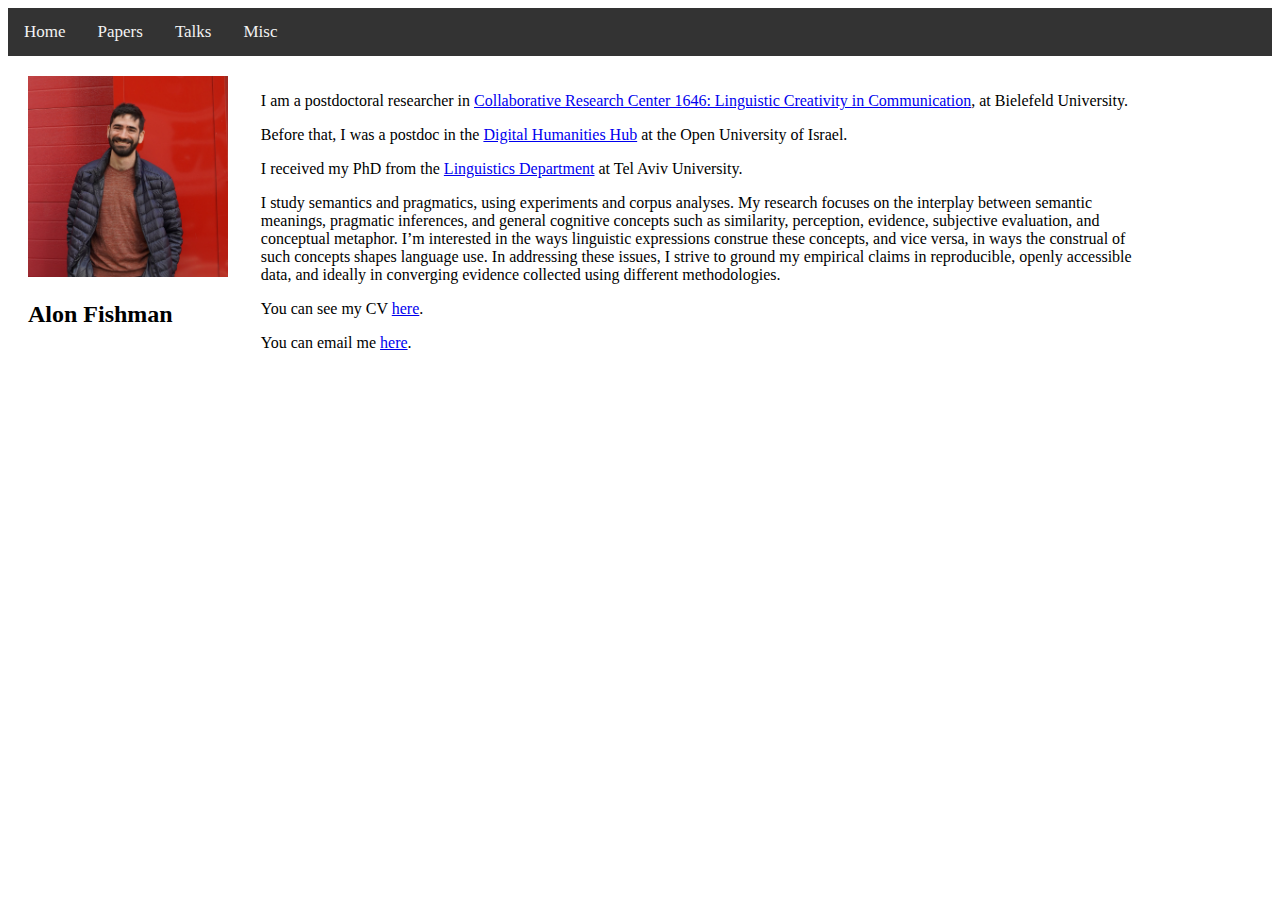
<file: index.html>
<!DOCTYPE html>
<html>
  <head>
    <title>Alon Fishman personal website</title>
    <style>
.topnav {
  overflow: hidden;
  background-color: #333;
}

.topnav a {
  float: left;
  color: #f2f2f2;
  text-align: center;
  padding: 14px 16px;
  text-decoration: none;
  font-size: 17px;
}

.topnav a:hover {
  background-color: #ddd;
  color: black;
}

* {
  box-sizing: border-box;
}
 
aside {
  float: left;
  width: 20%;
  padding: 20px;
}

article {
  float: left;
  width: 80%;
  padding: 20px;
}
      
section::after {
  content: "";
  display: table;
  clear: both;
}
      
    </style>
  </head>
<body>
  <div class="topnav">
    <a href="/index">Home</a>
    <a href="/papers">Papers</a>
    <a href="/talks">Talks</a>
    <a href="/misc">Misc</a>
  </div>
  
  <section style="margin-right: 100px;">
  <aside>
    <img src="/assets/images/ProfilePic2.JPG" style="width:200px">
    <h2>Alon Fishman</h2>
  </aside>
    
  <article>
    <p>I am a postdoctoral researcher in <a href="https://www.uni-bielefeld.de/fakultaeten/linguistik-literaturwissenschaft/forschung/projekte/crc1646/"> Collaborative Research Center 1646: Linguistic Creativity in Communication</a>, at Bielefeld University.</p>
    <p>Before that, I was a postdoc in the <a href="https://www.openu.ac.il/en/dhsshub/pages/default.aspx"> Digital Humanities Hub</a> at the Open University of Israel.</p>
    <p>I received my PhD from the <a href="https://en-humanities.tau.ac.il/linguistics"> Linguistics Department</a> at Tel Aviv University.</p>
    <p>I study semantics and pragmatics, using experiments and corpus analyses. My research focuses on the interplay between semantic meanings, pragmatic inferences, and general cognitive concepts such as similarity, perception, evidence, subjective evaluation, and conceptual metaphor. 
      I’m interested in the ways linguistic expressions construe these concepts, and vice versa, in ways the construal of such concepts shapes language use.
      In addressing these issues, I strive to ground my empirical claims in reproducible, openly accessible data, and ideally in converging evidence collected using different methodologies.</p>
    <p>You can see my CV <a href="/assets/pdfs/Alon_Fishman_CV.pdf" target="_blank" rel="noopener noreferrer">here</a>.</p>
    <p>You can email me <a href="mailto:alonfishm@gmail.com">here</a>.</p>
  </article>
  </section>
  
</body>
</html>
</file>
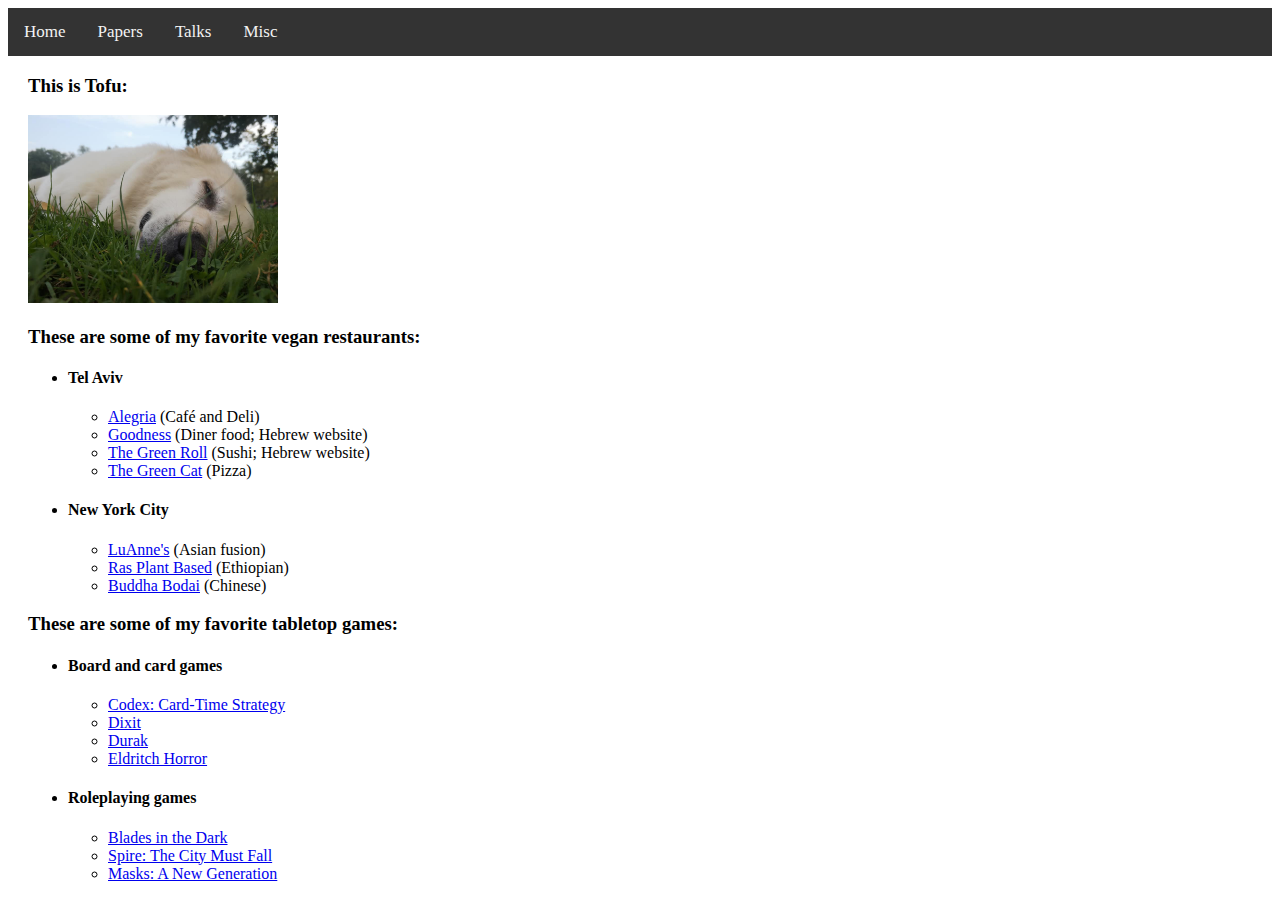
<file: misc.html>
<!DOCTYPE html>
<html>
  <head>
    <style>
.topnav {
  overflow: hidden;
  background-color: #333;
      }

.topnav a {
  float: left;
  color: #f2f2f2;
  text-align: center;
  padding: 14px 16px;
  text-decoration: none;
  font-size: 17px;
      }

.topnav a:hover {
  background-color: #ddd;
  color: black;
      }
      
    </style>
  </head>
  
<body>
  <div class="topnav">
    <a href="/index">Home</a>
    <a href="/papers">Papers</a>
    <a href="/talks">Talks</a>
    <a href="/misc">Misc</a>
  </div>
  
  <div style = "margin-left: 20px;">
  <h3>This is Tofu:</h3>
  <img src="/assets/images/tofu.jpg" style="width:250px"> 
  
  <h3>These are some of my favorite vegan restaurants:</h3>
    <ul>
      <li> <h4> Tel Aviv </h4>
        <ul>
          <li> <a href="https://www.alegriatlv.com/alegria" target="_blank" rel="noopener noreferrer">Alegria</a> (Café and Deli) </li>
          <li> <a href="https://en.goodness.co.il/" target="_blank" rel="noopener noreferrer">Goodness</a> (Diner food; Hebrew website) </li>
          <li> <a href="https://thegreenroll.co.il/" target="_blank" rel="noopener noreferrer">The Green Roll</a> (Sushi; Hebrew website) </li>
          <li> <a href="https://greencatpizza.weebly.com/" target="_blank" rel="noopener noreferrer">The Green Cat</a> (Pizza) </li>
        </ul>
      </li>
          
      <li> <h4> New York City </h4>
        <ul>
          <li> <a href="https://www.luanneswildginger.com/" target="_blank" rel="noopener noreferrer">LuAnne's</a> (Asian fusion) </li>
          <li> <a href="https://www.rasplantbased.com/" target="_blank" rel="noopener noreferrer">Ras Plant Based</a> (Ethiopian) </li>
          <li> <a href="https://buddha-bodai.com/" target="_blank" rel="noopener noreferrer">Buddha Bodai</a> (Chinese) </li>
        </ul>
      </li>
    </ul>
  
  <h3>These are some of my favorite tabletop games:</h3>
    <ul>
      <li> <h4> Board and card games </h4>
        <ul>
          <li> <a href="https://sirlingames.com/codex" target="_blank" rel="noopener noreferrer">Codex: Card-Time Strategy</a> </li>
          <li> <a href="https://www.libellud.com/en/our-games/dixit/" target="_blank" rel="noopener noreferrer">Dixit</a> </li>
          <li> <a href="https://en.wikipedia.org/wiki/Durak" target="_blank" rel="noopener noreferrer">Durak</a> </li>
          <li> <a href="https://www.fantasyflightgames.com/en/products/eldritch-horror/" target="_blank" rel="noopener noreferrer">Eldritch Horror</a> </li>
        </ul>
      </li>
      
      <li> <h4> Roleplaying games </h4>
        <ul>
          <li> <a href="https://bladesinthedark.com/" target="_blank" rel="noopener noreferrer">Blades in the Dark</a> </li>
          <li> <a href="https://rowanrookanddecard.com/product/spire-rpg/" target="_blank" rel="noopener noreferrer">Spire: The City Must Fall</a> </li>
          <li> <a href="https://magpiegames.com/pages/masks" target="_blank" rel="noopener noreferrer">Masks: A New Generation</a> </li>
        </ul>
      </li>
    </ul>
      
  </div> 
</body>
</html>
</file>
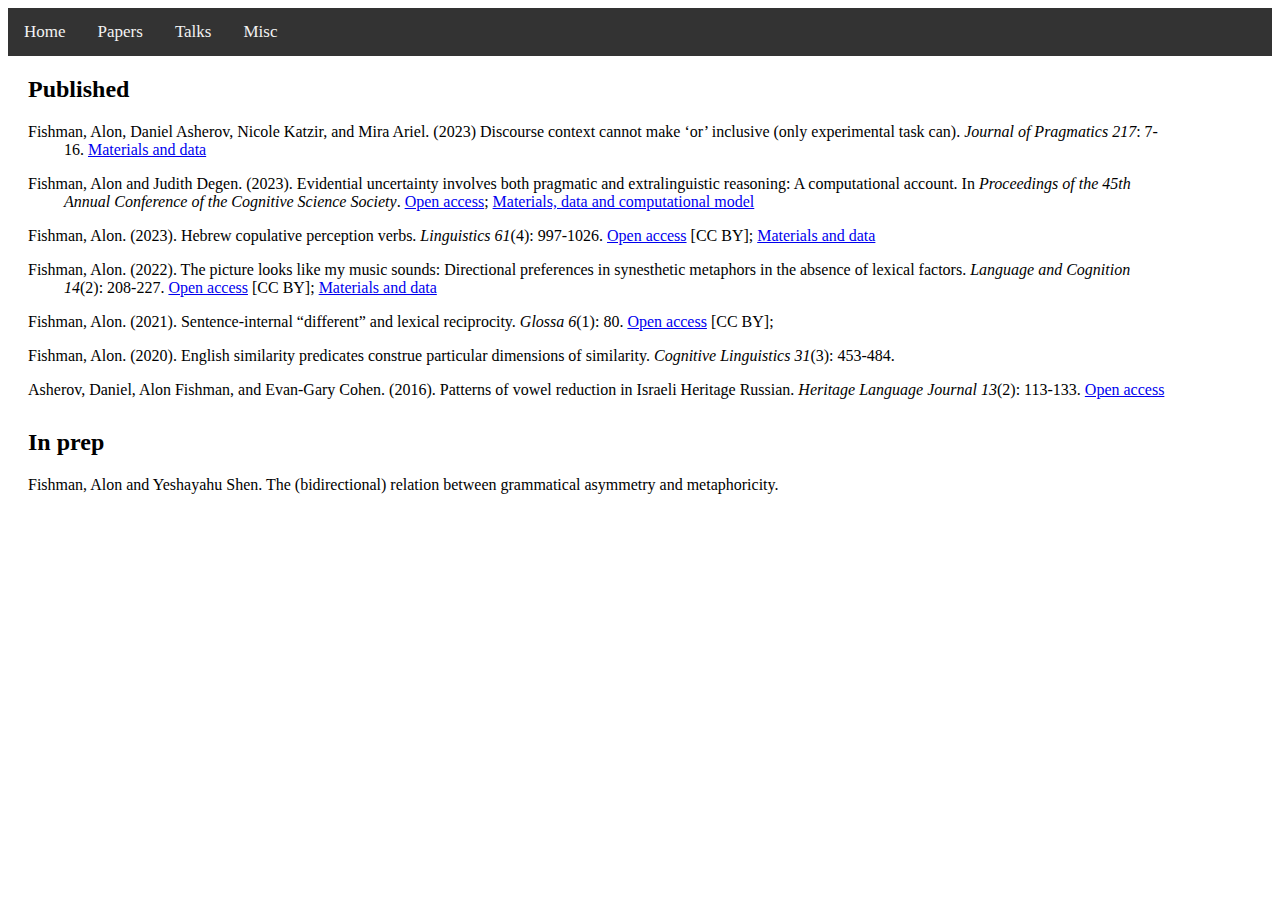
<file: papers.html>
<!DOCTYPE html>
<html>
  <head>
    <style>
.topnav {
  overflow: hidden;
  background-color: #333;
      }

.topnav a {
  float: left;
  color: #f2f2f2;
  text-align: center;
  padding: 14px 16px;
  text-decoration: none;
  font-size: 17px;
      }

.topnav a:hover {
  background-color: #ddd;
  color: black;
      }
      
    </style>
  </head>
  
<body>
  <div class="topnav">
    <a href="/index">Home</a>
    <a href="/papers">Papers</a>
    <a href="/talks">Talks</a>
    <a href="/misc">Misc</a>
  </div>

<div style = "text-indent: -36px; padding-left: 36px; margin-left: 20px; margin-right: 100px;">
  <h2>Published</h2>
    <p> Fishman, Alon, Daniel Asherov, Nicole Katzir, and Mira Ariel. (2023) Discourse context cannot make ‘or’ inclusive (only experimental task can). <i>Journal of Pragmatics 217</i>: 7-16. 
    <a href="https://osf.io/v284k/?view_only=9784fc5ff0ef4235a0197cc9f5774fa4"> Materials and data</a>
    </p>
    <p> Fishman, Alon and Judith Degen. (2023). Evidential uncertainty involves both pragmatic and extralinguistic reasoning: A computational account. In <i>Proceedings of the 45th Annual Conference of the Cognitive Science Society</i>.
    <a href="https://escholarship.org/uc/item/2ck558fz"> Open access</a>;
    <a href="https://github.com/AlonFishm/Evidential_uncertainty"> Materials, data and computational model</a>
    </p>
    <p> Fishman, Alon. (2023). Hebrew copulative perception verbs. <i>Linguistics 61</i>(4): 997-1026.
    <a href="https://www.degruyter.com/document/doi/10.1515/ling-2022-0108/html"> Open access</a> [CC BY];
    <a href="https://osf.io/g7kw6/"> Materials and data</a>
    </p>
    <p> Fishman, Alon. (2022). The picture looks like my music sounds: Directional preferences in synesthetic metaphors in the absence of lexical factors. <i>Language and Cognition 14</i>(2): 208-227. 
    <a href="https://doi.org/10.1017/langcog.2022.2"> Open access</a> [CC BY]; 
    <a href="https://osf.io/2hmcb/"> Materials and data</a>
    </p>
    <p> Fishman, Alon. (2021). Sentence-internal “different” and lexical reciprocity. <i>Glossa 6</i>(1): 80. 
    <a href="https://doi.org/10.5334/gjgl.1440"> Open access</a> [CC BY];
    </p>
    <p> Fishman, Alon. (2020). English similarity predicates construe particular dimensions of similarity. <i>Cognitive Linguistics 31</i>(3): 453-484.
    </p>
    <p> Asherov, Daniel, Alon Fishman, and Evan-Gary Cohen. (2016). Patterns of vowel reduction in Israeli Heritage Russian. <i>Heritage Language Journal 13</i>(2): 113-133. 
    <a href="https://brill.com/view/journals/hlj/13/2/article-p113_3.xml"> Open access</a> 
    </p>
  </div>
  
<div style = "text-indent: -36px; padding-left: 36px; margin-left: 20px; margin-right: 100px; margin-top: 30px">
  <h2>In prep</h2>
    <p> Fishman, Alon and Yeshayahu Shen. The (bidirectional) relation between grammatical asymmetry and metaphoricity. 
    </p>
  </div>  

</body>
</html>
</file>
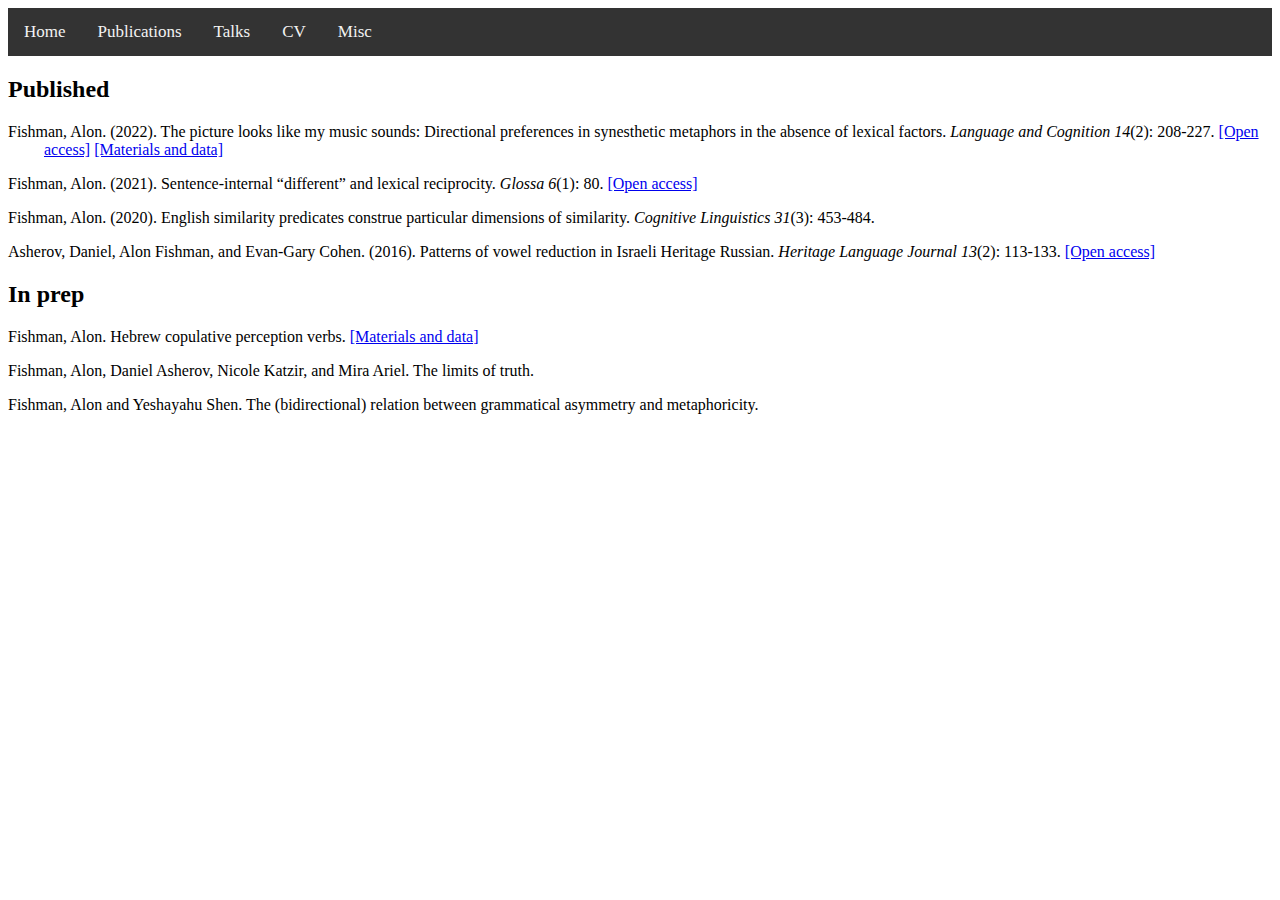
<file: publications.html>
<!DOCTYPE html>
<html>
  <head>
    <style>
.topnav {
  overflow: hidden;
  background-color: #333;
}

.topnav a {
  float: left;
  color: #f2f2f2;
  text-align: center;
  padding: 14px 16px;
  text-decoration: none;
  font-size: 17px;
}

.topnav a:hover {
  background-color: #ddd;
  color: black;
}
      
ul {
  padding: 0;
      }
    </style>
  </head>
<body>
  <div class="topnav">
    <a href="/index">Home</a>
    <a href="/publications">Publications</a>
    <a href="/talks">Talks</a>
    <a href="#cv">CV</a>
    <a href="#misc">Misc</a>
  </div>

<h2>Published</h2>
  <div style = "text-indent: -36px; padding-left: 36px;">
    <p> Fishman, Alon. (2022). The picture looks like my music sounds: Directional preferences in synesthetic metaphors in the absence of lexical factors. <i>Language and Cognition 14</i>(2): 208-227. 
    <a href="https://doi.org/10.1017/langcog.2022.2"> [Open access]</a> 
    <a href="https://osf.io/2hmcb/"> [Materials and data]</a>
    </p>
    <p> Fishman, Alon. (2021). Sentence-internal “different” and lexical reciprocity. <i>Glossa 6</i>(1): 80. 
    <a href="https://doi.org/10.5334/gjgl.1440"> [Open access]</a> 
    </p>
    <p> Fishman, Alon. (2020). English similarity predicates construe particular dimensions of similarity. <i>Cognitive Linguistics 31</i>(3): 453-484. </p>
    <p> Asherov, Daniel, Alon Fishman, and Evan-Gary Cohen. (2016). Patterns of vowel reduction in Israeli Heritage Russian. <i>Heritage Language Journal 13</i>(2): 113-133. 
    <a href="https://brill.com/view/journals/hlj/13/2/article-p113_3.xml"> [Open access]</a> 
    </p>
  </div>
  
<h2>In prep</h2>
  <div style = "text-indent: -36px; padding-left: 36px;">
    <p> Fishman, Alon. Hebrew copulative perception verbs. 
    <a href="https://osf.io/g7kw6/"> [Materials and data]</a>
    </p>
    <p> Fishman, Alon, Daniel Asherov, Nicole Katzir, and Mira Ariel. The limits of truth. 
    </p>
    <p> Fishman, Alon and Yeshayahu Shen. The (bidirectional) relation between grammatical asymmetry and metaphoricity. 
    </p>
  </div>  

</body>
</html>
</file>
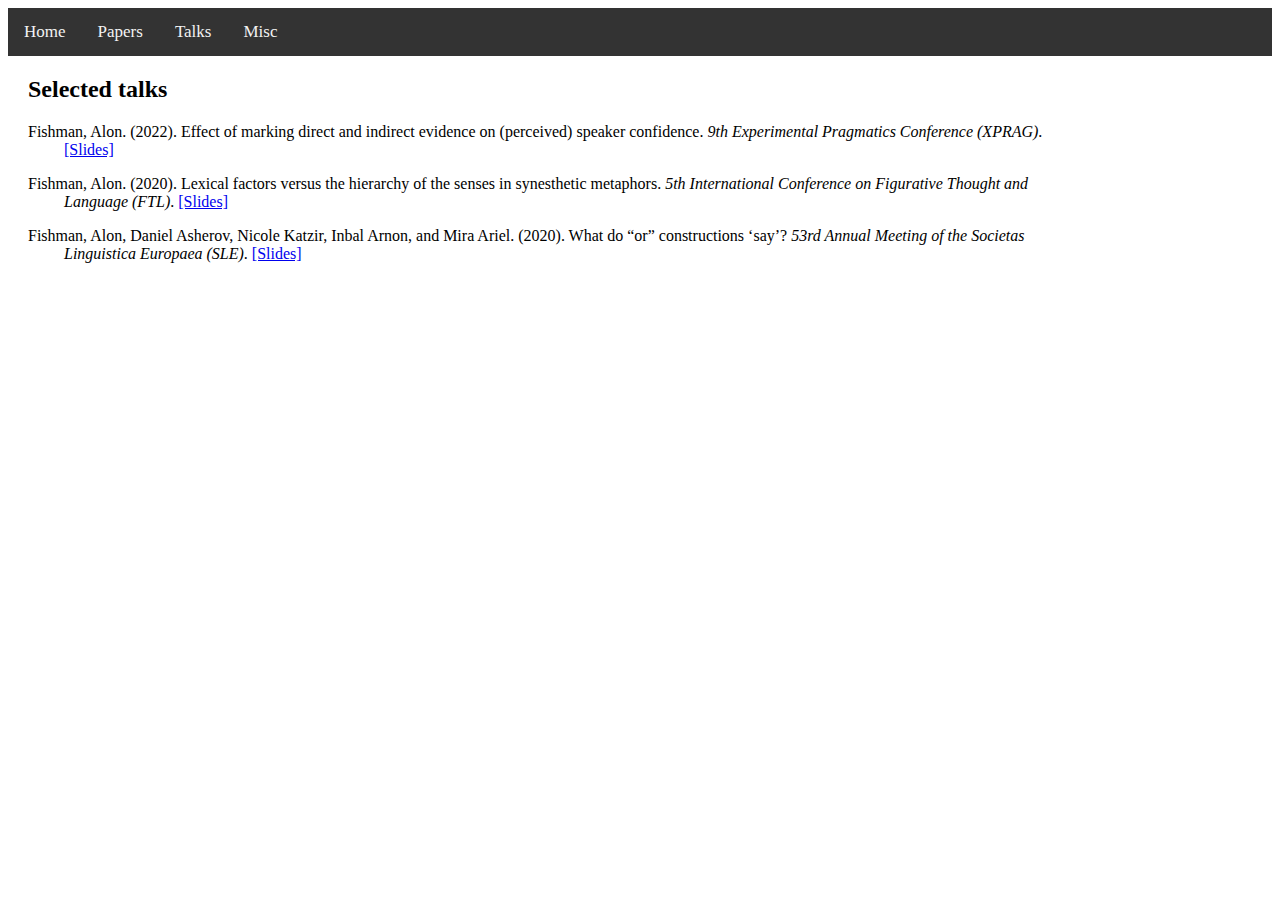
<file: talks.html>
<!DOCTYPE html>
<html>
  <head>
    <style>
.topnav {
  overflow: hidden;
  background-color: #333;
}

.topnav a {
  float: left;
  color: #f2f2f2;
  text-align: center;
  padding: 14px 16px;
  text-decoration: none;
  font-size: 17px;
}

.topnav a:hover {
  background-color: #ddd;
  color: black;
}
      
ul {
  padding: 0;
      }
    </style>
  </head>
<body>
  <div class="topnav">
    <a href="/index">Home</a>
    <a href="/papers">Papers</a>
    <a href="/talks">Talks</a>
    <a href="/misc">Misc</a>
  </div>

<div style = "text-indent: -36px; padding-left: 36px; margin-left: 20px; margin-right: 200px;">
  <h2>Selected talks</h2>
    <p> Fishman, Alon. (2022). Effect of marking direct and indirect evidence on (perceived) speaker confidence. <i>9th Experimental Pragmatics Conference (XPRAG)</i>. 
    <a href="/assets/pdfs/Fishman_xprag9.pdf" target="_blank" rel="noopener noreferrer"> [Slides]</a> 
    </p>
    <p> Fishman, Alon. (2020). Lexical factors versus the hierarchy of the senses in synesthetic metaphors. <i>5th International Conference on Figurative Thought and Language (FTL)</i>. 
    <a href="/assets/pdfs/Fishman_ftl5.pdf" target="_blank" rel="noopener noreferrer"> [Slides]</a> 
    </p>
    <p> Fishman, Alon, Daniel Asherov, Nicole Katzir, Inbal Arnon, and Mira Ariel. (2020). What do “or” constructions ‘say’? <i>53rd Annual Meeting of the Societas Linguistica Europaea (SLE)</i>.
    <a href="/assets/pdfs/Fishman_etal_sle53.pdf" target="_blank" rel="noopener noreferrer"> [Slides]</a>
    </p>
  </div>
  
</body>
</html>
</file>
